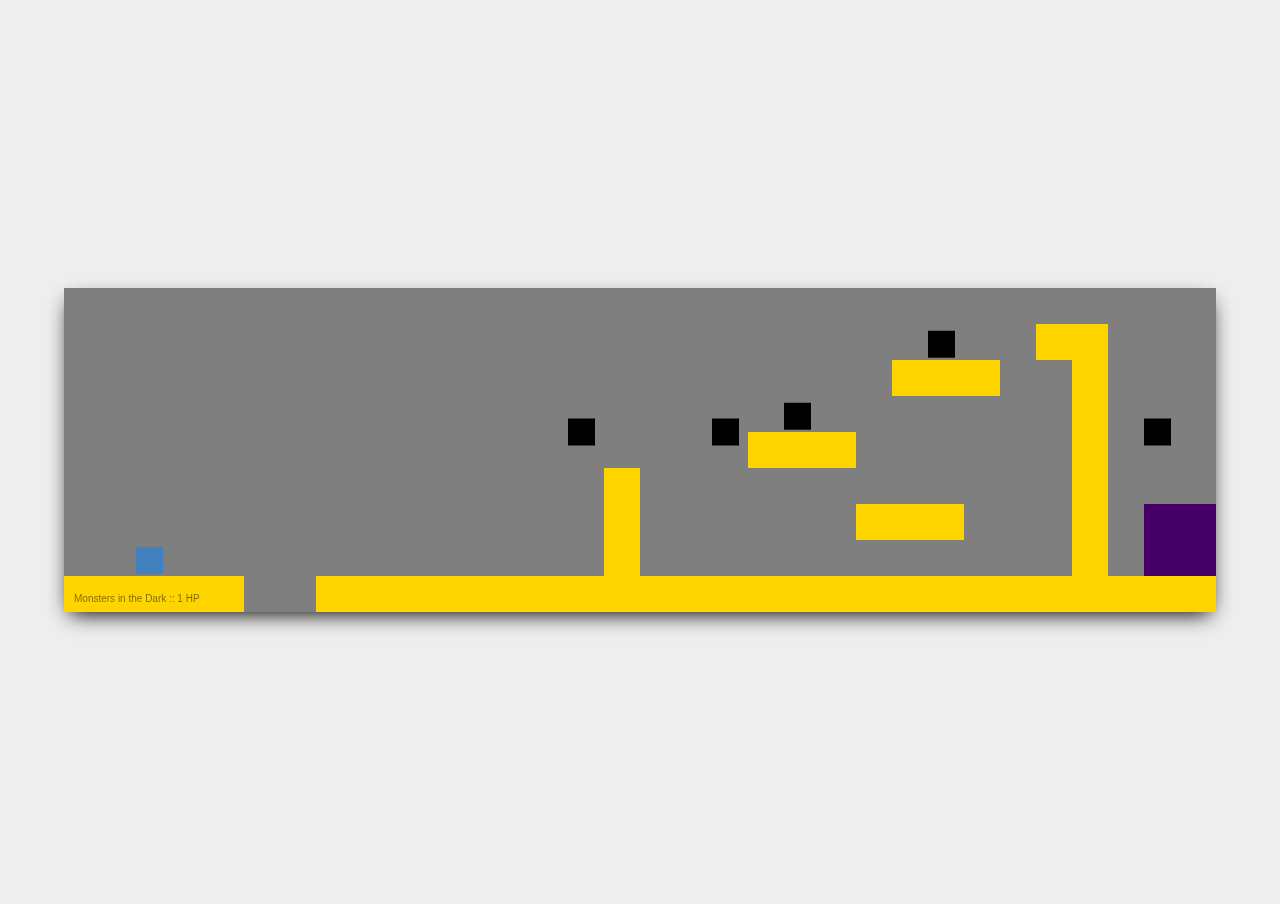
<file: 2014/index.html>
<!DOCTYPE html>
<meta charset="utf-8">
<meta author="Austin Ewens">
<title>Codeday</title>
<style>
  * {margin:0;padding:0;}
  html, body {
      position: relative;
      overflow: hidden;
      background: #eee;
      width: 100%;
      height: 100%;
  }
  
  #wrapper {
      position: relative;
      width: 90%;
      height: 100%;
      padding: 0 5%;
  }
  
  canvas {
      background: #fff;
      box-shadow: 0px 8px 20px -6px #000;
  }
  
  #evpg {
      color: #fff;
      font-size: 32px;
      text-align: center;
      position: absolute;
      width: 90%;
      height: 50px;
      top: 0;
      left: 0;
      bottom: 0;
      right: 0;
      margin: auto;
  }
</style>
<body>
  <div id="wrapper"></div>
  <script src="math.js"></script>
  <script src="helper.js"></script>
  <script src="maybe.js"></script>
  <script src="mu.js"></script>
  <script src="vector2.js"></script>
  <script src="color.js"></script>
  <script src="box.js"></script>
  <script src="player.js"></script>
  <script src="mob.js"></script>
  <script src="level0.js"></script>
  <script src="level1.js"></script>
  <script src="level.js"></script>
  <script src="light.js"></script>
  <script src="eventpage.js"></script>
  <script src="physics.js"></script>
  <script src="code.js"></script>
</body>
</file>
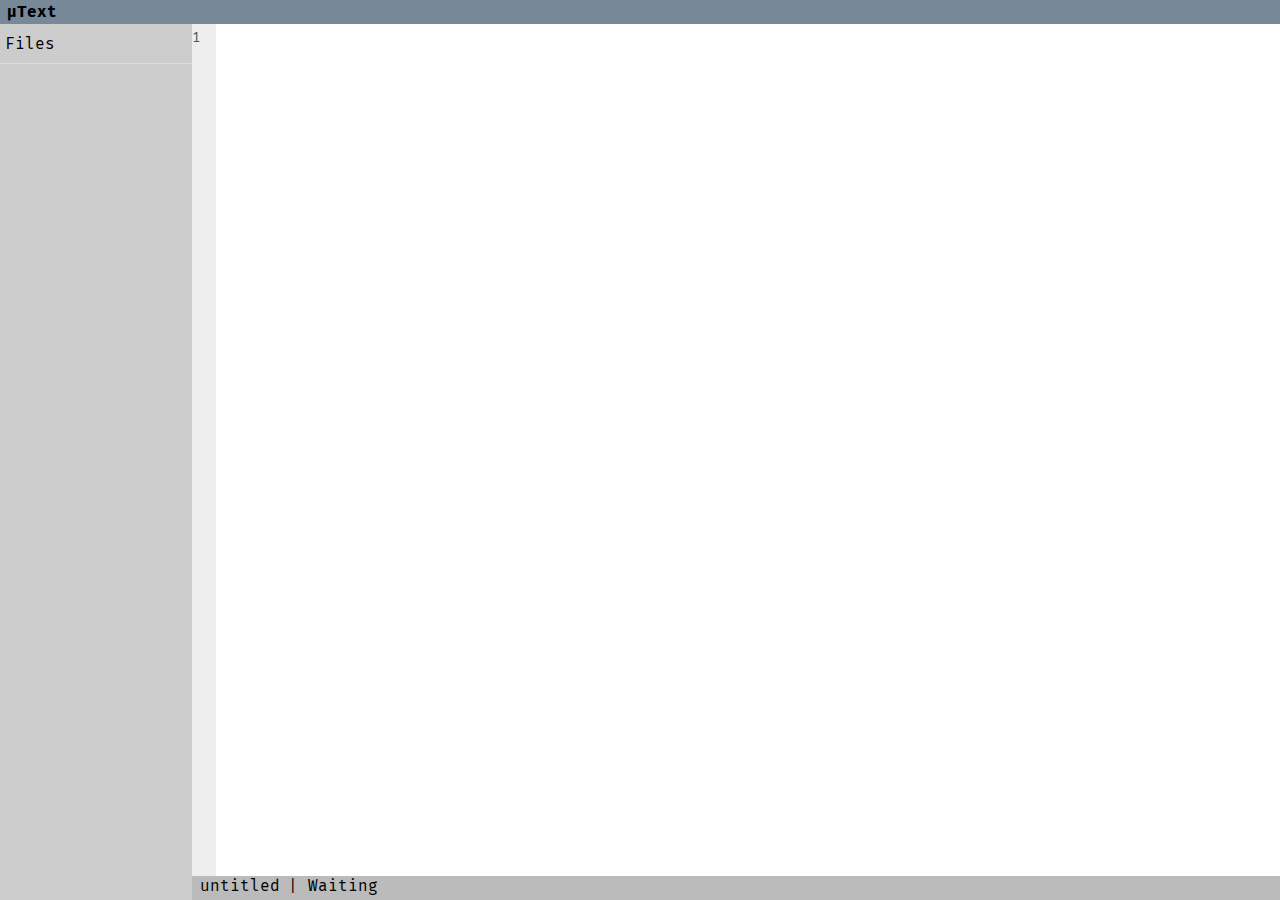
<file: editor/index.html>
<!DOCTYPE html>
<title>&mu;Text</title>
<link href="http://fonts.googleapis.com/css?family=Fira+Mono|Lobster" rel="stylesheet">
<link href="css/style.css" rel="stylesheet">
<body>
  <div id="load"></div>
  <div id="app">
    <input id="dialog" type="text">
    <header><span>&mu;Text</span>
      <nav>
      </nav>
    </header>
    <div class="clear"></div>
    <aside><span>Files</span>
      <div class="hr"></div>
      <ul id="files">
      </ul>
    </aside>
    <section>
      <ul id="lines"></ul>
      <textarea></textarea>
    </section>
    <div class="clear"></div>
    <footer><span id="info">untitled</span><span id="here">|  </span><span id="save">Waiting</span></footer>
  </div>
</body>
<noscript>I'm sorry.</noscript>
<script data-main="bin/main" src="vendor/require.js"></script>
</file>
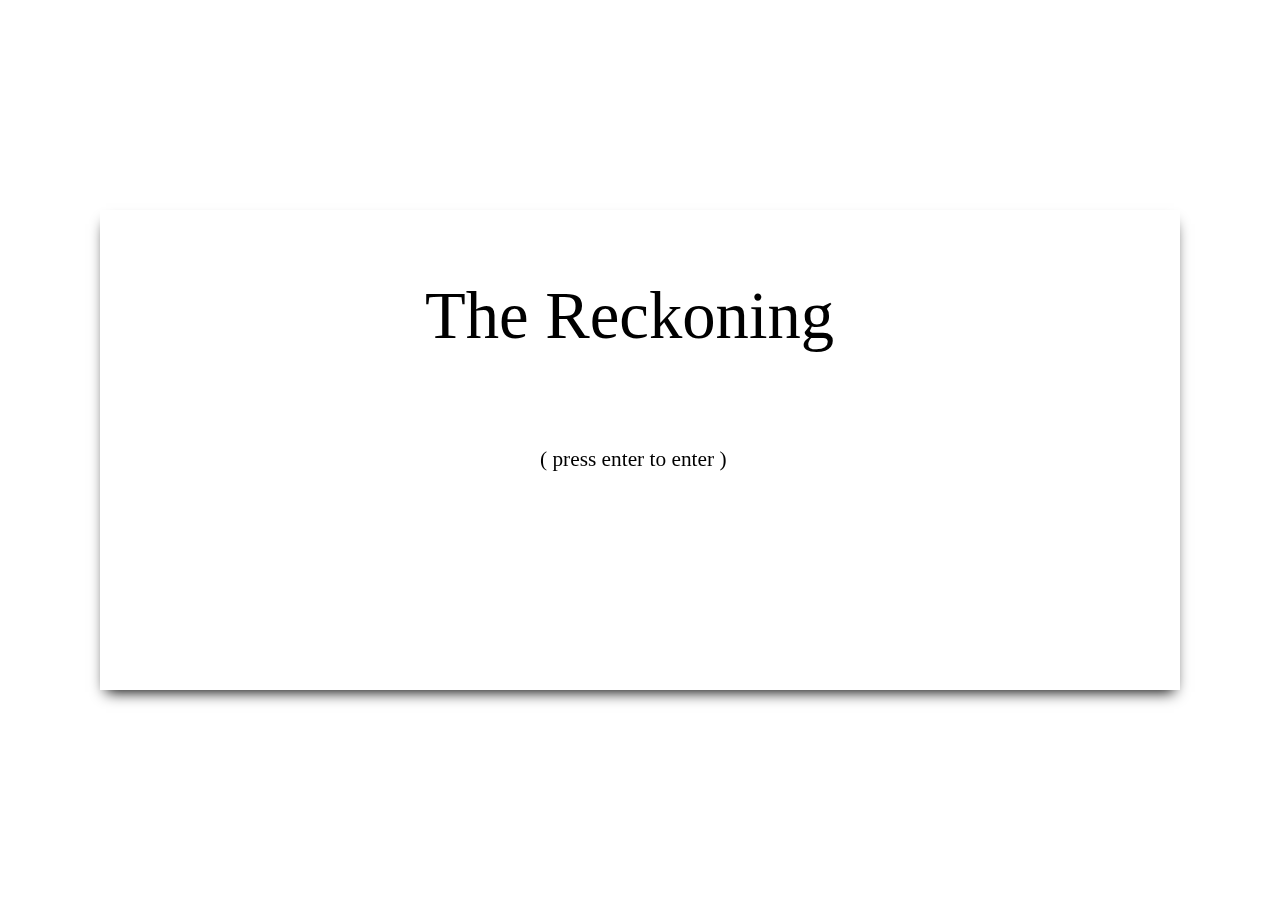
<file: 2015/engine/index.html>
<!DOCTYPE html>
<title>Codeday</title>
<style>
  * {margin:0; padding:0;}
  canvas {box-shadow:0 8px 14px -6px #000;}
</style>
<body>
  <script src="bin/helper.js"></script>
  <script data-main="bin/main" src="vendor/require.js"></script>
</body>
</file>
<file: editor/css/style.css>
* {
    margin: 0;
    padding: 0;
    list-style: none;
}
html {
    width: 100%;
    height: 100%;
    box-sizing: border-box;
    overflow: hidden;
}
*, *:before, *:after {
    box-sizing: inherit;
}
#load {
    width: 100%;
    height: 100%;
    text-align: center;
    font-size: 10em;
    font-family: "Lobster", cursive;
}
#app {
    width: 100%;
    height: 100%;
    position: relative;
    opacity: 0;
    font-family: "Fira Mono", monospace;
}
.clear {
    clear: both;
}
/*.cell, .cursor {
    position: absolute;
    color: #000;
    background: #fff;
}*/
.del-file {
    color: hsl(5, 100%, 25%);
}
.hr {
    width: 100%;
    height: 0;
    border-bottom: 1px solid #ddd;
    margin: 10px 0;
}
#dialog {
    position: absolute;
    border: 5px solid rgba(200, 200, 200, 0.25);
    border-radius: 5px;
    outline: none;
    font-size: 18px;
    padding: 5px 8px;
    box-shadow: 0 8px 6px -6px rgba(0, 0, 0, 0.5);
    z-index: 2;
}
header {
    background: #789;
}
header span {
    float: left;
    font-weight: bold;
    display: inline-block;
    text-align: center;
    color: #000;
}
header nav {
    float: left;
}
header nav ul li {
    float: left;
    text-align: center;
    cursor: pointer;
}
header nav ul li:hover {
    background: #eee;
    box-shadow: 0 8px 6px -6px black;
}
aside {
    background: #ccc;
    float: left;
}
aside span {
    display: block;
    margin-top: 10px;
}
aside span, aside ul {
    padding-left: 5px;
}
aside ul li {
    cursor: pointer
}
section {
    background: #fff;
    float: left;
    position: relative;
}
section #lines {
    background: #eee;
    color: #555;
    font-size: 14px;
    padding-top: 5px;
}
section #lines .line {
    padding-left: 2px;
}
section textarea {
    position: absolute;
    top: 0;
    border: none;
    outline: none;
    resize: none;
    padding: 5px;
    font-family: "Fira Mono", monospace;
    font-size: 14px;
}
section #editor {
    position: absolute;
    top: 0;
    left: 0;
    width: 100%;
    height: 100%;
    font-size: 16px;
    overflow: hidden;
    padding: 1px;
}
footer {
    background: #bbb;
    position: absolute;
    bottom: 0;
}
</file>
